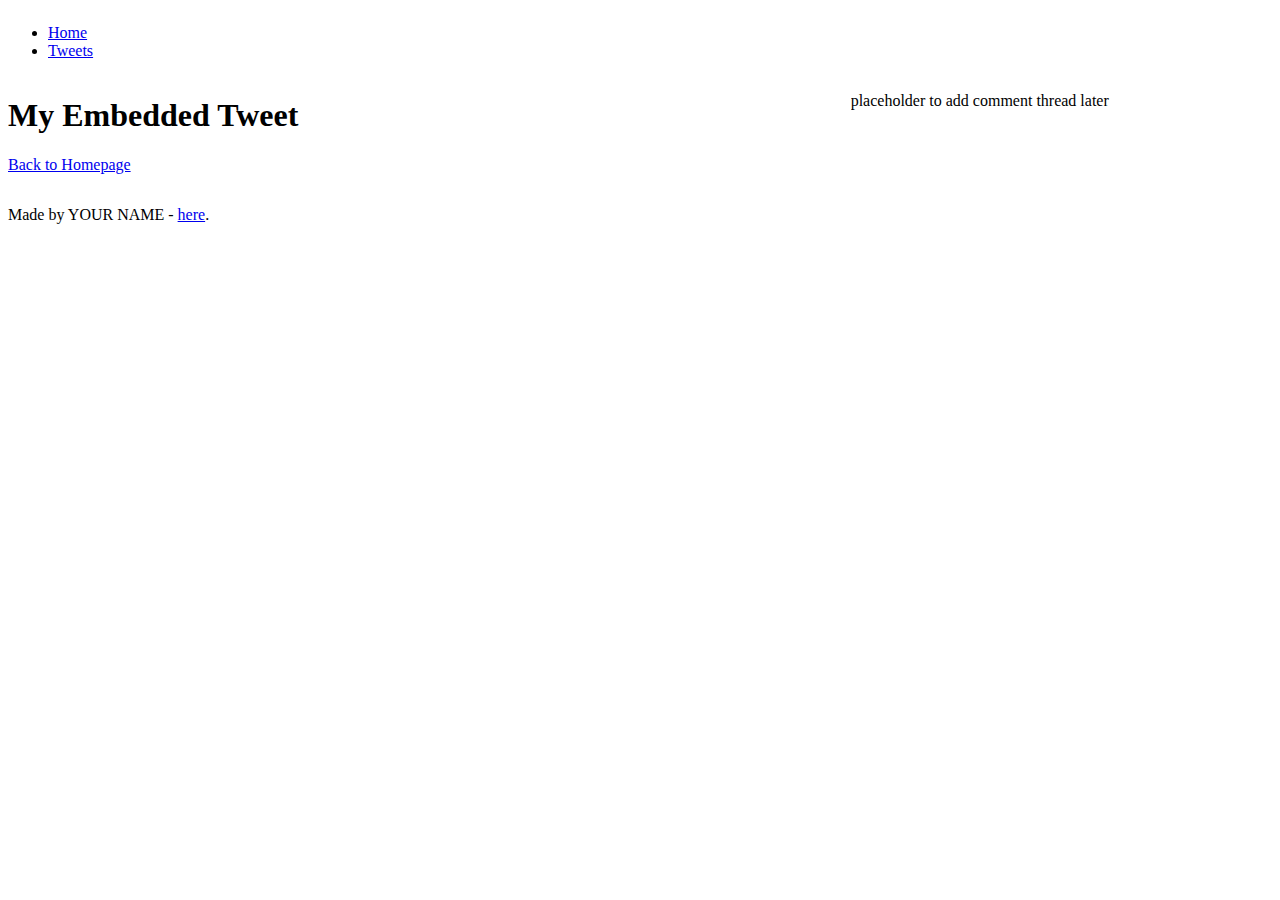
<file: css_basic/tweets.html>
<!DOCTYPE html>
<html lang="en">
<head>
    <meta charset="UTF-8">
    <meta name="viewport" content="width=device-width, initial-scale=1.0">
    <title>Tweets Page</title>
    <link href="styles.css" rel="stylesheet">
</head>
<body>
    <header>
        <ul>
            <li><a href="index.html">Home</a></li>
            <li><a href="tweets.html">Tweets</a></li>
        </ul>
    </header>

    <main>
        <article>
            <h1>My Embedded Tweet</h1>

            <blockquote class="twitter-tweet">
                <a href="https://twitter.com/TwitterDev/status/560070183650213889"></a>
            </blockquote>
            <script async src="https://platform.twitter.com/widgets.js" charset="utf-8"></script>

            <p><a href="index.html">Back to Homepage</a></p>
        </article>

        <aside>
            <p>placeholder to add comment thread later</p>
        </aside>
    </main>

    <footer><p>Made by YOUR NAME - <a href="https://www.example.com" target="_blank">here</a>.</p></footer>
</body>
</html>
</file>
<file: css_basic/styles.css>
body {
    display: flex;
    flex-direction: column;
}
main {
    display: flex;
    flex-direction: row;
    flex: auto;
}
article {
    flex: 2;
    overflow-y: auto;
}
aside {
    flex: 1;
   overflow-y: auto;
}
</file>
